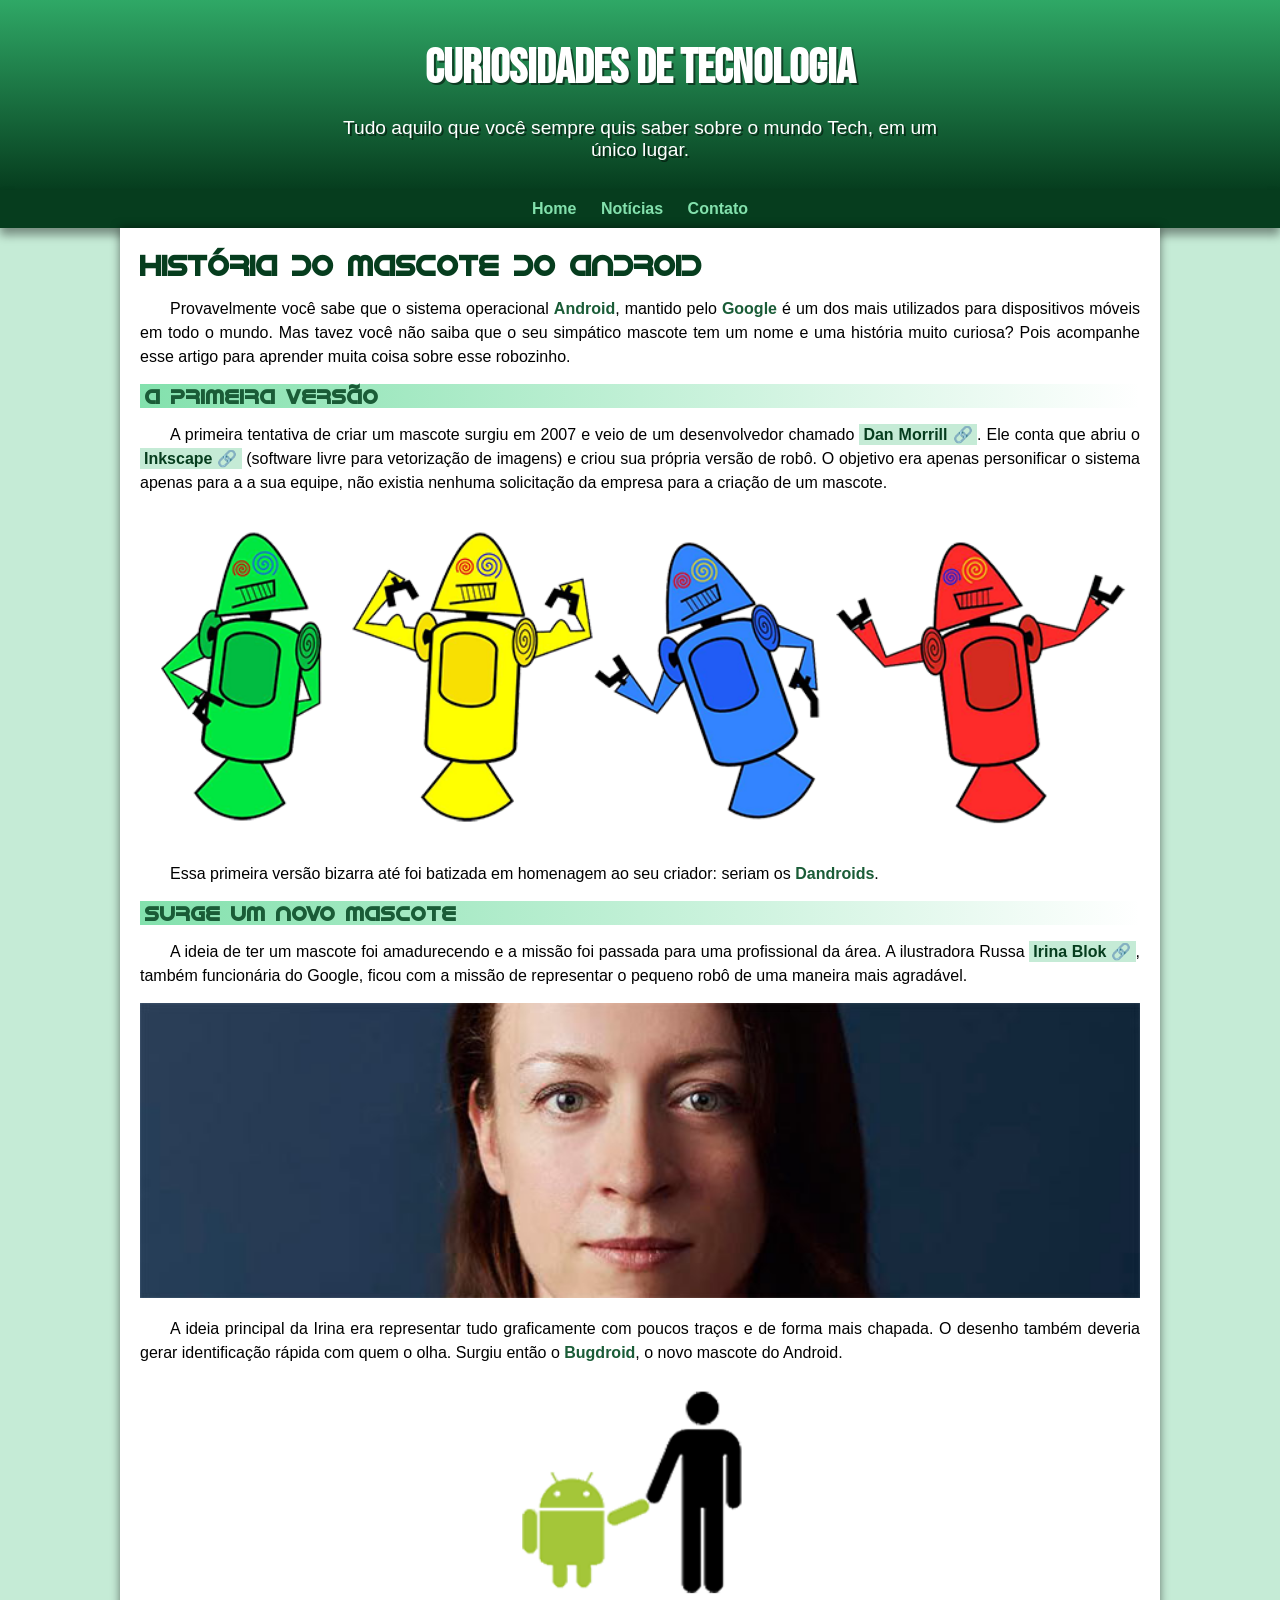
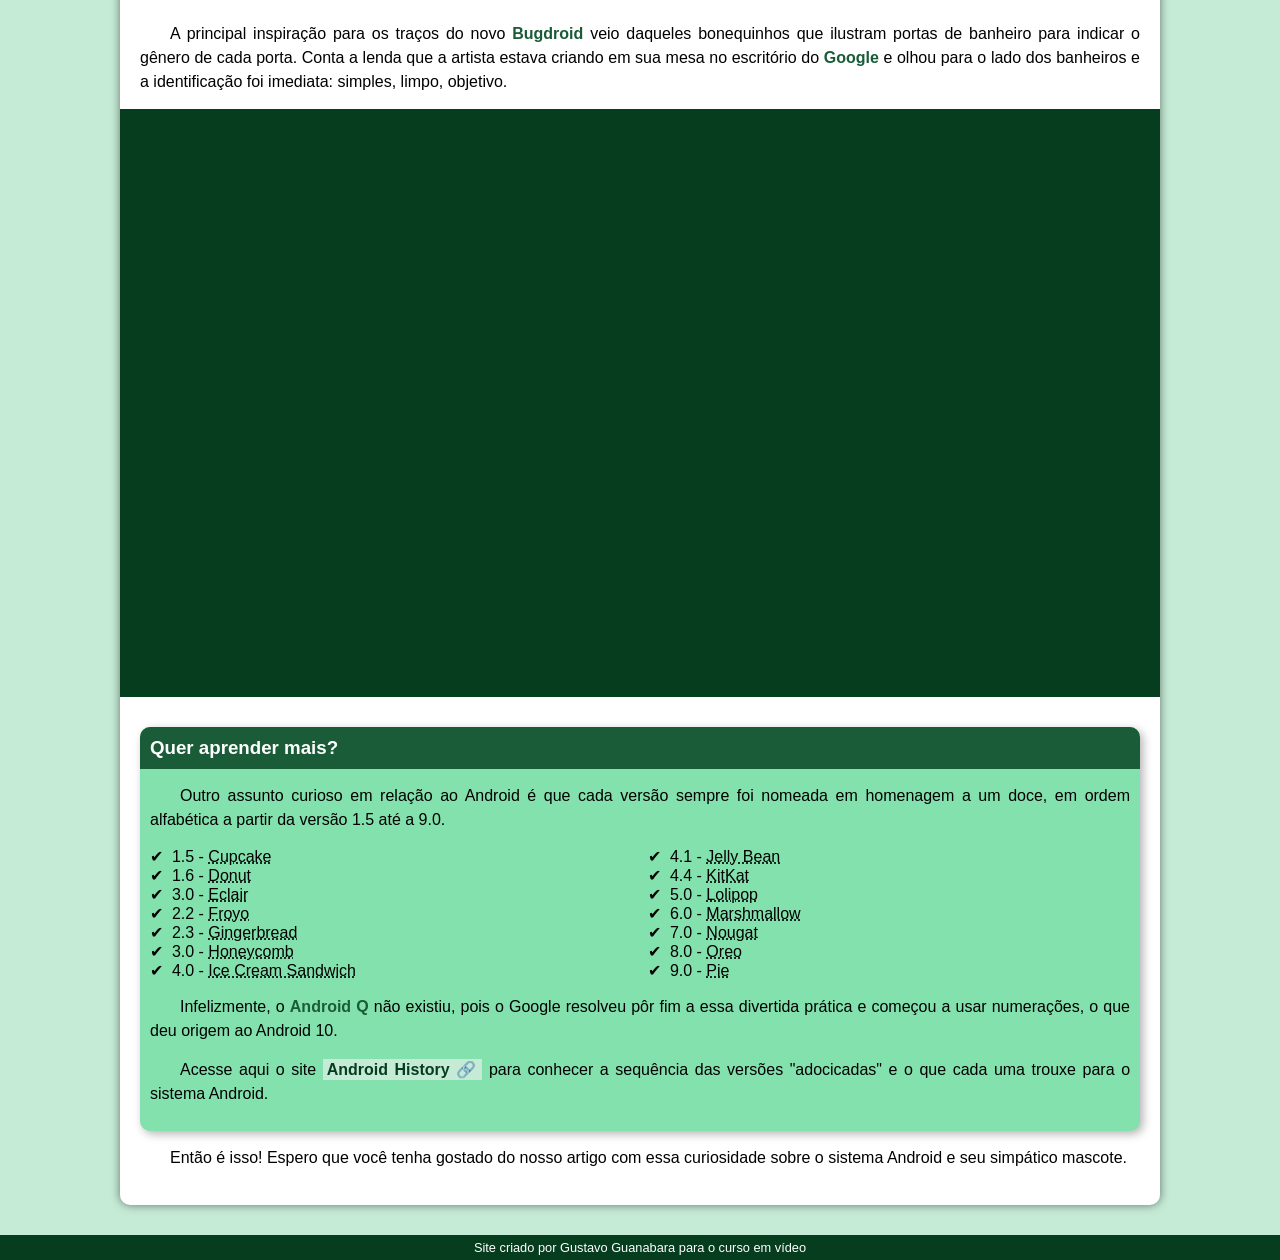
<file: index.html>
<!DOCTYPE html>
<html lang="pt-br">
<head>
    <meta charset="UTF-8">
    <meta http-equiv="X-UA-Compatible" content="IE=edge">
    <meta name="viewport" content="width=device-width, initial-scale=1.0">
    <link rel="shortcut icon" href="./imagens/favicon.ico" type="image/x-icon">
    <link rel="stylesheet" href="./estilo/style.css">
    <title>Como surgiu o mascote do Android</title>
</head>
<body>
    <header>
        <h1>Curiosidades de tecnologia</h1>
        <p>Tudo aquilo que você sempre quis saber sobre o mundo Tech, em um único lugar.</p>
    </header>
    <nav>
        <a href="#">Home</a>
        <a href="#">Notícias</a>
        <a href="#">Contato</a>
    </nav>
    <main>
        <article>
            <h1>História do Mascote do Android</h1>

            <p>Provavelmente você sabe que o sistema operacional <strong>Android</strong>, mantido pelo <strong>Google</strong> é um dos mais utilizados para dispositivos móveis em todo o mundo. Mas tavez você não saiba que o seu simpático mascote tem um nome e uma história muito curiosa? Pois acompanhe esse artigo para aprender muita coisa sobre esse robozinho.</p>

            <h2>A primeira versão</h2>

            <p>A primeira tentativa de criar um mascote surgiu em 2007 e veio de um desenvolvedor chamado <a href="https://androidcommunity.com/dan-morrill-shows-us-the-android-mascot-that-almost-was-20130103/" class="externo" target="_blank">Dan Morrill</a>. Ele conta que abriu o <a href="https://inkscape.org/pt-br/" class="externo" target="_blank">Inkscape</a> (software livre para vetorização de imagens) e criou sua própria versão de robô. O objetivo era apenas personificar o sistema apenas para a a sua equipe, não existia nenhuma solicitação da empresa para a criação de um mascote.</p>

            <picture>
                <source media="(max-width: 670px)" srcset="./imagens/dan-droids-pq.png">
                <img src="./imagens/dan-droids.png" alt="Primeiro mascote do Android">
            </picture>

            <p>Essa primeira versão bizarra até foi batizada em homenagem ao seu criador: seriam os <strong>Dandroids</strong>.</p>

            <h2>Surge um novo mascote</h2>

            <p>A ideia de ter um mascote foi amadurecendo e a missão foi passada para uma profissional da área. A ilustradora Russa <a href="https://www.irinablok.com/android" class="externo" target="_blank">Irina Blok</a>, também funcionária do Google, ficou com a missão de representar o pequeno robô de uma maneira mais agradável.</p>

            <picture>
                <source media="(max-width: 670px)" srcset="./imagens/irina-blok-pq.jpg">
                <img src="./imagens/irina-blok.jpg" alt="Irina Blok, criadora do Bugdroid">
            </picture>

            <p>A ideia principal da Irina era representar tudo graficamente com poucos traços e de forma mais chapada. O desenho também deveria gerar identificação rápida com quem o olha. Surgiu então o <strong>Bugdroid</strong>, o novo mascote do Android.</p>

            <img src="./imagens/bugdroid.png" class="pequena" alt="Bugdroid">

            <p>A principal inspiração para os traços do novo <strong>Bugdroid</strong> veio daqueles bonequinhos que ilustram portas de banheiro para indicar o gênero de cada porta. Conta a lenda que a artista estava criando em sua mesa no escritório do <strong>Google</strong> e olhou para o lado dos banheiros e a identificação foi imediata: simples, limpo, objetivo.</p>

            <div class="video">
                <iframe width="560" height="315" src="https://www.youtube.com/embed/l2UDgpLz20M" title="YouTube video player" frameborder="0" allow="accelerometer; autoplay; clipboard-write; encrypted-media; gyroscope; picture-in-picture; web-share" allowfullscreen></iframe>
            </div>
            
            <aside>
                <h3>Quer aprender mais?</h3>

                <p>Outro assunto curioso em relação ao Android é que cada versão sempre foi nomeada em homenagem a um doce, em ordem alfabética a partir da versão 1.5 até a 9.0.</p>
    
                <ul>
                    <li>1.5 - <abbr title="Bolo de copo">Cupcake</abbr></li>
                    <li>1.6 - <abbr title="Rosquinha">Donut</abbr></li>
                    <li>3.0 - <abbr title="Bomba">Eclair</abbr></li>
                    <li>2.2 - <abbr title="Iogurte congelado">Froyo</abbr></li>
                    <li>2.3 - <abbr title="Biscoito de gengibre">Gingerbread</abbr></li>
                    <li>3.0 - <abbr title="Favo de mel">Honeycomb</abbr></li>
                    <li>4.0 - <abbr title="Sanduíche de sorvete">Ice Cream Sandwich</abbr></li>
                    <li>4.1 - <abbr title="Jujuba">Jelly Bean</abbr></li>
                    <li>4.4 - <abbr title="Kitkat">KitKat</abbr></li>
                    <li>5.0 - <abbr title="Pirulito">Lolipop</abbr></li>
                    <li>6.0 - <abbr title="Marshmallow">Marshmallow</abbr></li>
                    <li>7.0 - <abbr title="Torrone">Nougat</abbr></li>
                    <li>8.0 - <abbr title="Oreo">Oreo</abbr></li>
                    <li>9.0 - <abbr title="Torta">Pie</abbr></li>
                </ul>
    
                <p>Infelizmente, o <strong>Android Q</strong> não existiu, pois o Google resolveu pôr fim a essa divertida prática e começou a usar numerações, o que deu origem ao Android 10.</p>
    
                <p>Acesse aqui o site <a href="https://www.android.com/intl/en_uk/history/" class="externo" target="_blank">Android History</a> para conhecer a sequência das versões "adocicadas" e o que cada uma trouxe para o sistema Android.</p>
            </aside>
            
            <p>Então é isso! Espero que você tenha gostado do nosso artigo com essa curiosidade sobre o sistema Android e seu simpático mascote.</p>
        </article>
    </main>
    <footer>
        <p>Site criado por Gustavo Guanabara para o curso em vídeo</p>
    </footer>
</body>
</html>
</file>
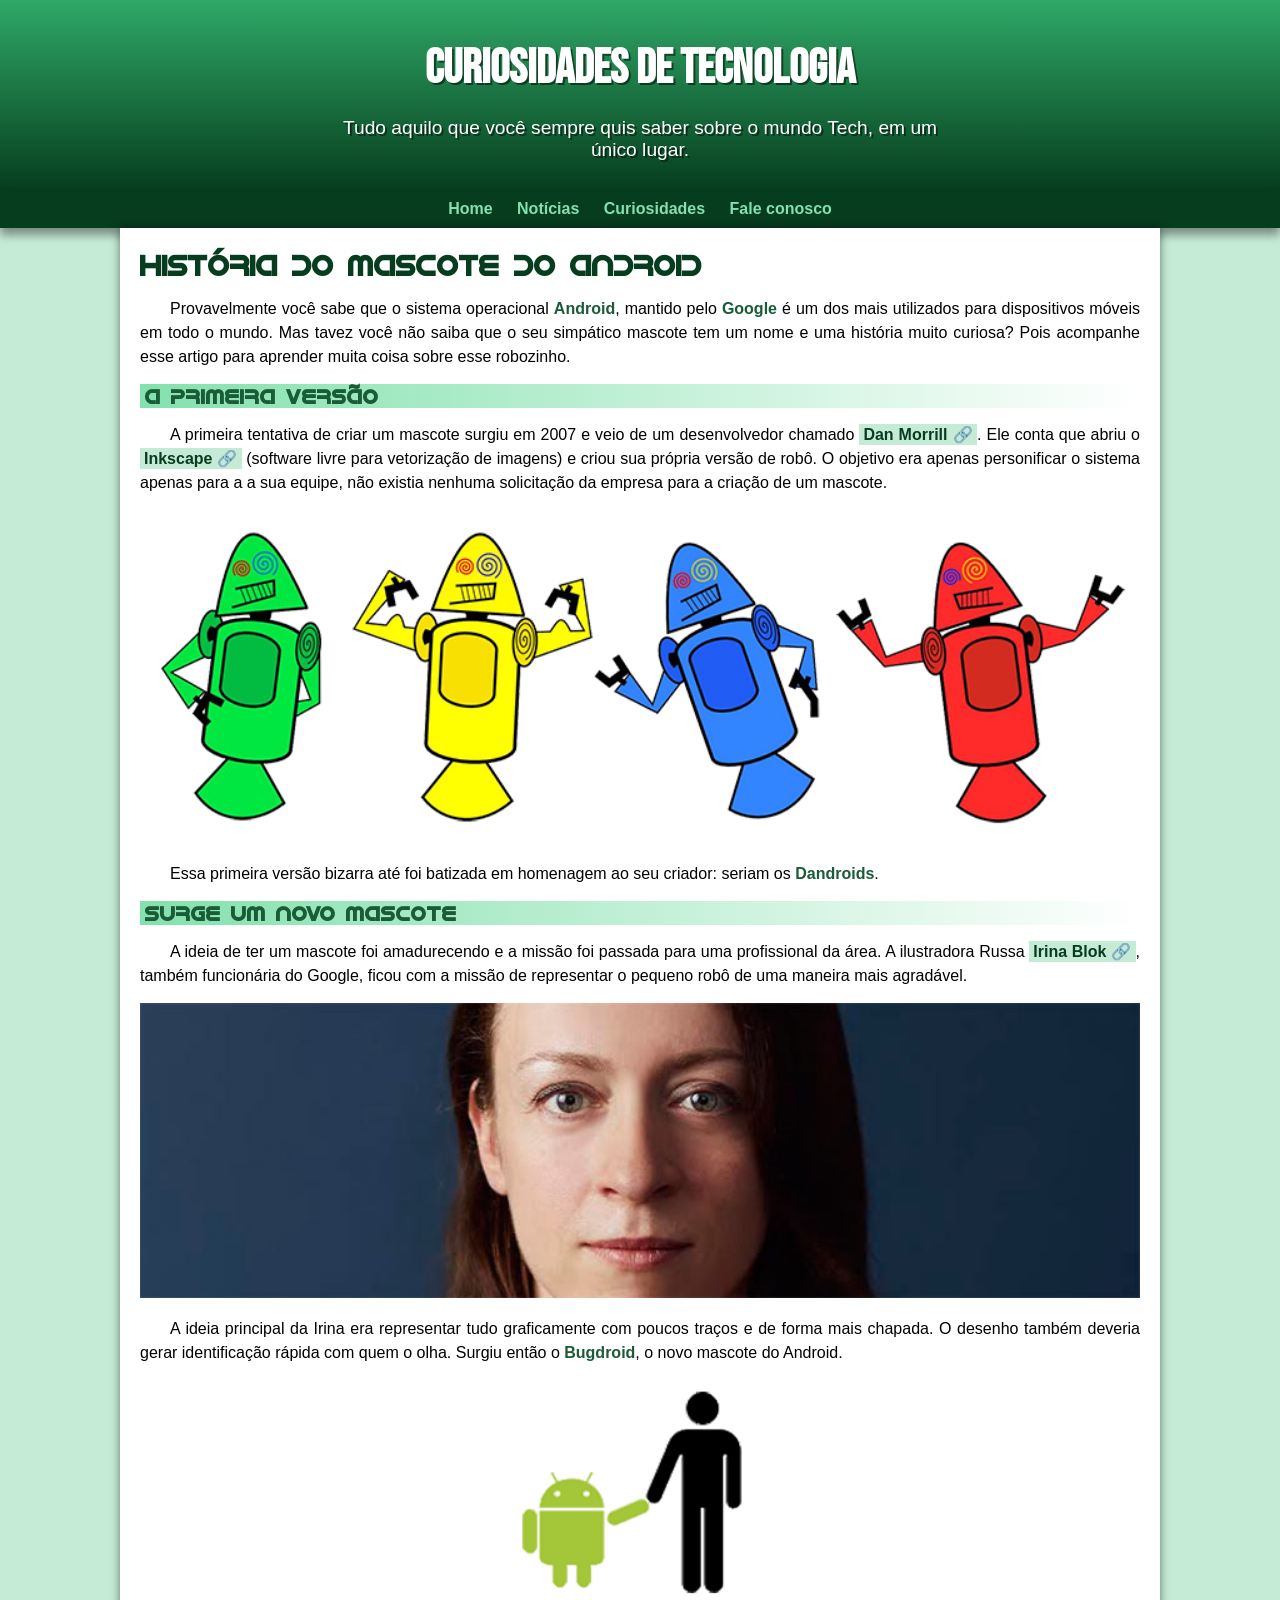
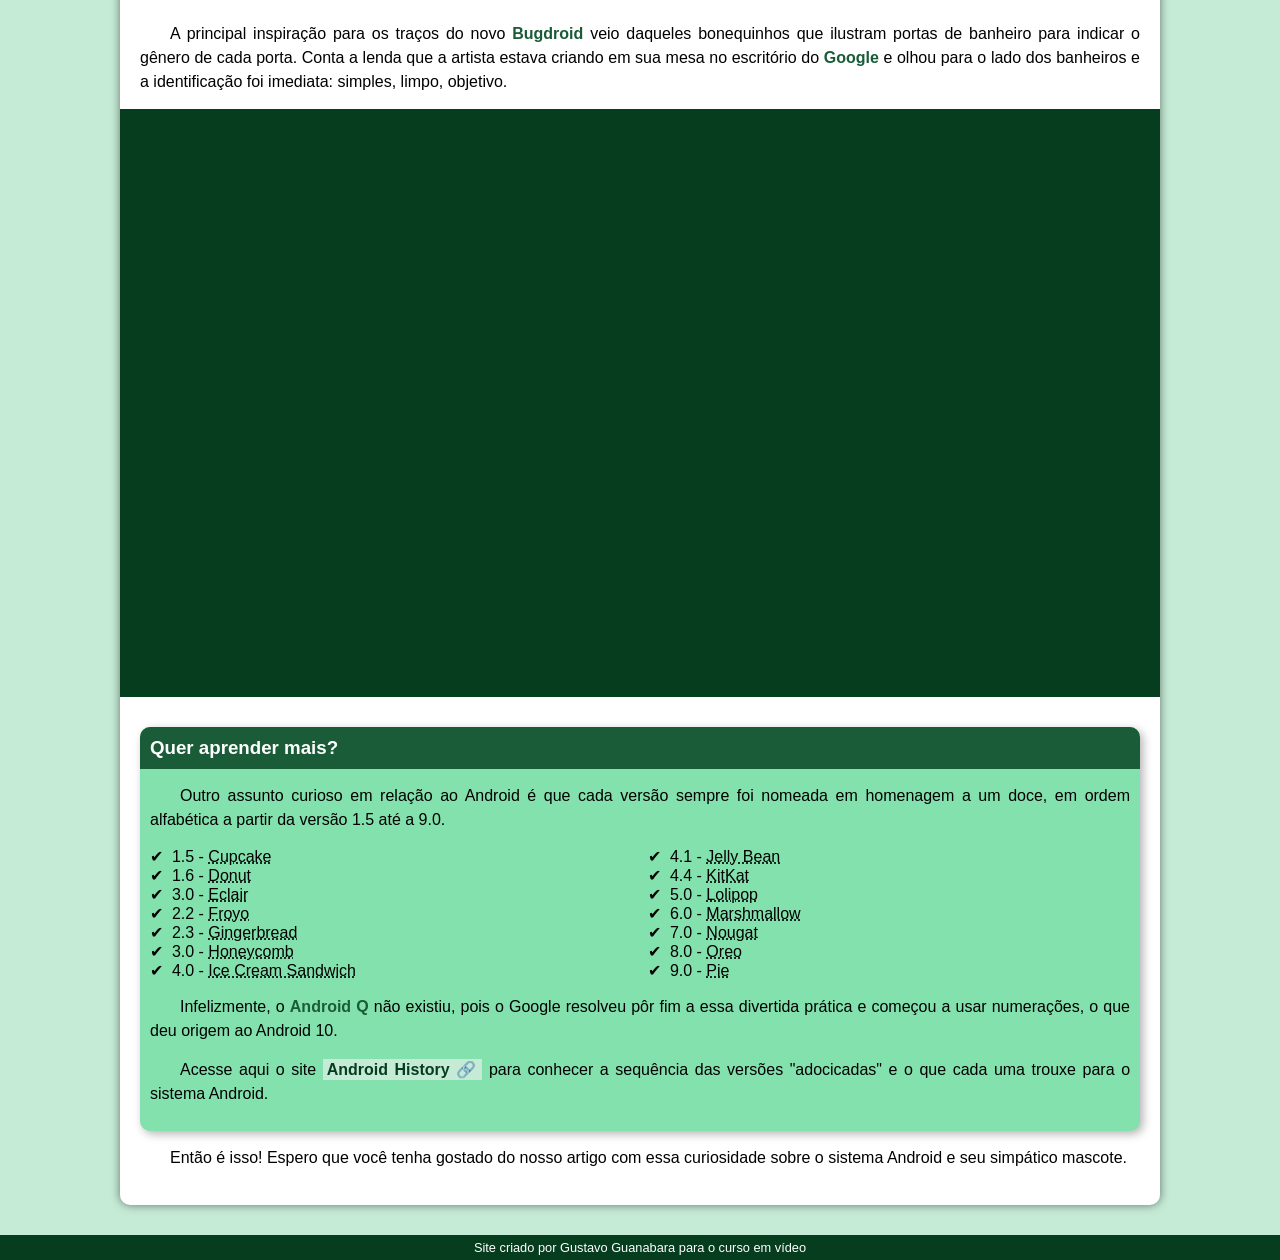
<file: android.html>
<!DOCTYPE html>
<html lang="pt-br">
<head>
    <meta charset="UTF-8">
    <meta http-equiv="X-UA-Compatible" content="IE=edge">
    <meta name="viewport" content="width=device-width, initial-scale=1.0">
    <link rel="shortcut icon" href="./imagens/favicon.ico" type="image/x-icon">
    <link rel="stylesheet" href="./estilo/style.css">
    <title>Como surgiu o mascote do Android</title>
</head>
<body>
    <header>
        <h1>Curiosidades de tecnologia</h1>
        <p>Tudo aquilo que você sempre quis saber sobre o mundo Tech, em um único lugar.</p>
    </header>
    <nav>
        <a href="#">Home</a>
        <a href="#">Notícias</a>
        <a href="#">Curiosidades</a>
        <a href="#">Fale conosco</a>
    </nav>
    <main>
        <article>
            <h1>História do Mascote do Android</h1>

            <p>Provavelmente você sabe que o sistema operacional <strong>Android</strong>, mantido pelo <strong>Google</strong> é um dos mais utilizados para dispositivos móveis em todo o mundo. Mas tavez você não saiba que o seu simpático mascote tem um nome e uma história muito curiosa? Pois acompanhe esse artigo para aprender muita coisa sobre esse robozinho.</p>

            <h2>A primeira versão</h2>

            <p>A primeira tentativa de criar um mascote surgiu em 2007 e veio de um desenvolvedor chamado <a href="https://androidcommunity.com/dan-morrill-shows-us-the-android-mascot-that-almost-was-20130103/" class="externo" target="_blank">Dan Morrill</a>. Ele conta que abriu o <a href="https://inkscape.org/pt-br/" class="externo" target="_blank">Inkscape</a> (software livre para vetorização de imagens) e criou sua própria versão de robô. O objetivo era apenas personificar o sistema apenas para a a sua equipe, não existia nenhuma solicitação da empresa para a criação de um mascote.</p>

            <picture>
                <source media="(max-width: 670px)" srcset="./imagens/dan-droids-pq.png">
                <img src="./imagens/dan-droids.png" alt="Primeiro mascote do Android">
            </picture>

            <p>Essa primeira versão bizarra até foi batizada em homenagem ao seu criador: seriam os <strong>Dandroids</strong>.</p>

            <h2>Surge um novo mascote</h2>

            <p>A ideia de ter um mascote foi amadurecendo e a missão foi passada para uma profissional da área. A ilustradora Russa <a href="https://www.irinablok.com/android" class="externo" target="_blank">Irina Blok</a>, também funcionária do Google, ficou com a missão de representar o pequeno robô de uma maneira mais agradável.</p>

            <picture>
                <source media="(max-width: 670px)" srcset="./imagens/irina-blok-pq.jpg">
                <img src="./imagens/irina-blok.jpg" alt="Irina Blok, criadora do Bugdroid">
            </picture>

            <p>A ideia principal da Irina era representar tudo graficamente com poucos traços e de forma mais chapada. O desenho também deveria gerar identificação rápida com quem o olha. Surgiu então o <strong>Bugdroid</strong>, o novo mascote do Android.</p>

            <img src="./imagens/bugdroid.png" class="pequena" alt="Bugdroid">

            <p>A principal inspiração para os traços do novo <strong>Bugdroid</strong> veio daqueles bonequinhos que ilustram portas de banheiro para indicar o gênero de cada porta. Conta a lenda que a artista estava criando em sua mesa no escritório do <strong>Google</strong> e olhou para o lado dos banheiros e a identificação foi imediata: simples, limpo, objetivo.</p>

            <div class="video">
                <iframe width="560" height="315" src="https://www.youtube.com/embed/l2UDgpLz20M" title="YouTube video player" frameborder="0" allow="accelerometer; autoplay; clipboard-write; encrypted-media; gyroscope; picture-in-picture; web-share" allowfullscreen></iframe>
            </div>
            
            <aside>
                <h3>Quer aprender mais?</h3>

                <p>Outro assunto curioso em relação ao Android é que cada versão sempre foi nomeada em homenagem a um doce, em ordem alfabética a partir da versão 1.5 até a 9.0.</p>
    
                <ul>
                    <li>1.5 - <abbr title="Bolo de copo">Cupcake</abbr></li>
                    <li>1.6 - <abbr title="Rosquinha">Donut</abbr></li>
                    <li>3.0 - <abbr title="Bomba">Eclair</abbr></li>
                    <li>2.2 - <abbr title="Iogurte congelado">Froyo</abbr></li>
                    <li>2.3 - <abbr title="Biscoito de gengibre">Gingerbread</abbr></li>
                    <li>3.0 - <abbr title="Favo de mel">Honeycomb</abbr></li>
                    <li>4.0 - <abbr title="Sanduíche de sorvete">Ice Cream Sandwich</abbr></li>
                    <li>4.1 - <abbr title="Jujuba">Jelly Bean</abbr></li>
                    <li>4.4 - <abbr title="Kitkat">KitKat</abbr></li>
                    <li>5.0 - <abbr title="Pirulito">Lolipop</abbr></li>
                    <li>6.0 - <abbr title="Marshmallow">Marshmallow</abbr></li>
                    <li>7.0 - <abbr title="Torrone">Nougat</abbr></li>
                    <li>8.0 - <abbr title="Oreo">Oreo</abbr></li>
                    <li>9.0 - <abbr title="Torta">Pie</abbr></li>
                </ul>
    
                <p>Infelizmente, o <strong>Android Q</strong> não existiu, pois o Google resolveu pôr fim a essa divertida prática e começou a usar numerações, o que deu origem ao Android 10.</p>
    
                <p>Acesse aqui o site <a href="https://www.android.com/intl/en_uk/history/" class="externo" target="_blank">Android History</a> para conhecer a sequência das versões "adocicadas" e o que cada uma trouxe para o sistema Android.</p>
            </aside>
            
            <p>Então é isso! Espero que você tenha gostado do nosso artigo com essa curiosidade sobre o sistema Android e seu simpático mascote.</p>
        </article>
    </main>
    <footer>
        <p>Site criado por Gustavo Guanabara para o curso em vídeo</p>
    </footer>
</body>
</html>
</file>
<file: estilo/style.css>
@charset "UTF-8";

@import url('https://fonts.googleapis.com/css2?family=Bebas+Neue&display=swap');

@font-face {
    font-family: 'Android';
    src: url('../fontes/idroid.otf') format('opentype');
    font-weight: normal;
}

:root{
    --cor0: #c5ebd6;
    --cor1: #83e1ad;
    --cor2: #3ddc84;
    --cor3: #2fa866;
    --cor4: #1a5c37;
    --cor5: #063d1e;

    --fonte-padrao: Arial, Verdana, Helvetica, sans-serif;
    --fonte-destaque: 'Bebas Neue', 'cursive';
    --fonte-android: 'Android', 'cursive';
}

*{
    margin: 0px;
    padding: 0px;
}

body{
    background-color: var(--cor0);
    font-family: var(--fonte-padrao);
}

a.externo::after{
    content: '\00A0\1F517';
}

header{
    background-image: linear-gradient(to bottom, var(--cor3), var(--cor5));
    background-color: var(--cor4);
    min-height: 150px;
    text-align: center;
    padding-top: 40px;
}

header > h1{
    color: white;
    font-family: var(--fonte-destaque);
    font-size: 3em;
    margin-bottom: 20px;
    text-shadow: 2px 2px 0px rgba(0, 0, 0, 0.5);
}

header > p{
    font-family: var(--fonte-padrao);
    font-size: 1.2em;
    color: white;
    max-width: 600px;
    padding-left: 10px;
    padding-right: 10px;
    margin: auto;
    padding-bottom: 20px;
    text-shadow: 2px 2px 0px rgba(0, 0, 0, 0.5);
}

nav{
    background-color: var(--cor5);
    text-align: center;
    padding: 10px;
    box-shadow: 0px 7px 9px rgba(0, 0, 0, 0.4);
}

nav > a{
    color: var(--cor1);
    padding: 10px;
    border-radius: 5px;
    text-decoration: none;
    font-weight: bold;
    transition-duration: 0.5s;
}

nav > a:hover{
    background-color: var(--cor2);
    color: var(--cor5);
}

main{
    min-width: 300px;
    max-width: 1000px;
    margin: auto;
    margin-bottom: 30px;
    padding: 20px;
    background-color: white;
    box-shadow: 0px 0px 10px rgba(0, 0, 0, 0.500);
    border-bottom-left-radius: 10px;
    border-bottom-right-radius: 10px;
}

main h1{
    color: var(--cor5);
    font-family: var(--fonte-android);
    font-size: 1.8em;
}

main h2{
    font-family: var(--fonte-android);
    color: var(--cor4);
    font-size: 1.3em;
    background-image: linear-gradient(to right, var(--cor1), transparent);
    text-indent: 5px;
}

main p{
    margin: 15px 0px;
    text-align: justify;
    text-indent: 30px;
    font-size: 1em;
    line-height: 1.5em;
}

main strong{
    color: var(--cor4);
    font-weight: bold;
}

main a{
    text-decoration: none;
    font-weight: bold;
    color: var(--cor5);
    background-color: var(--cor0);
    padding: 2px 4px;
}

main a:hover{
    text-decoration: underline;
    color: var(--cor3);
}

main img{
    width: 100%;
}

main img.pequena{
    max-width: 350px;
    display: block;
    margin: auto;
}

div.video{
    background-color: var(--cor5);
    margin: 0px -20px 30px -20px;
    padding: 20px;
    padding-bottom: 56.8%;
    position: relative;
}

div.video > iframe{
    position: absolute;
    top: 5%;
    left: 5%;
    width: 90%;
    height: 90%;
}

aside{
    background-color: var(--cor1);
    padding: 10px;
    border-radius: 10px;
    box-shadow: 3px 3px 10px rgba(0, 0, 0, 0.3);
}

aside > h3{
    background-color: var(--cor4);
    color: white;
    padding: 10px;
    margin: -10px -10px 0px -10px;
    border-radius: 10px 10px 0px 0px;
}

aside > ul{
    list-style-type: '\2714\00A0\00A0';
    list-style-position: inside;
    columns: 2;
}

footer{
    background-color: var(--cor5);
    color: white;
    text-align: center;
    font-size: 0.8em;
    padding: 5px;
}
</file>
